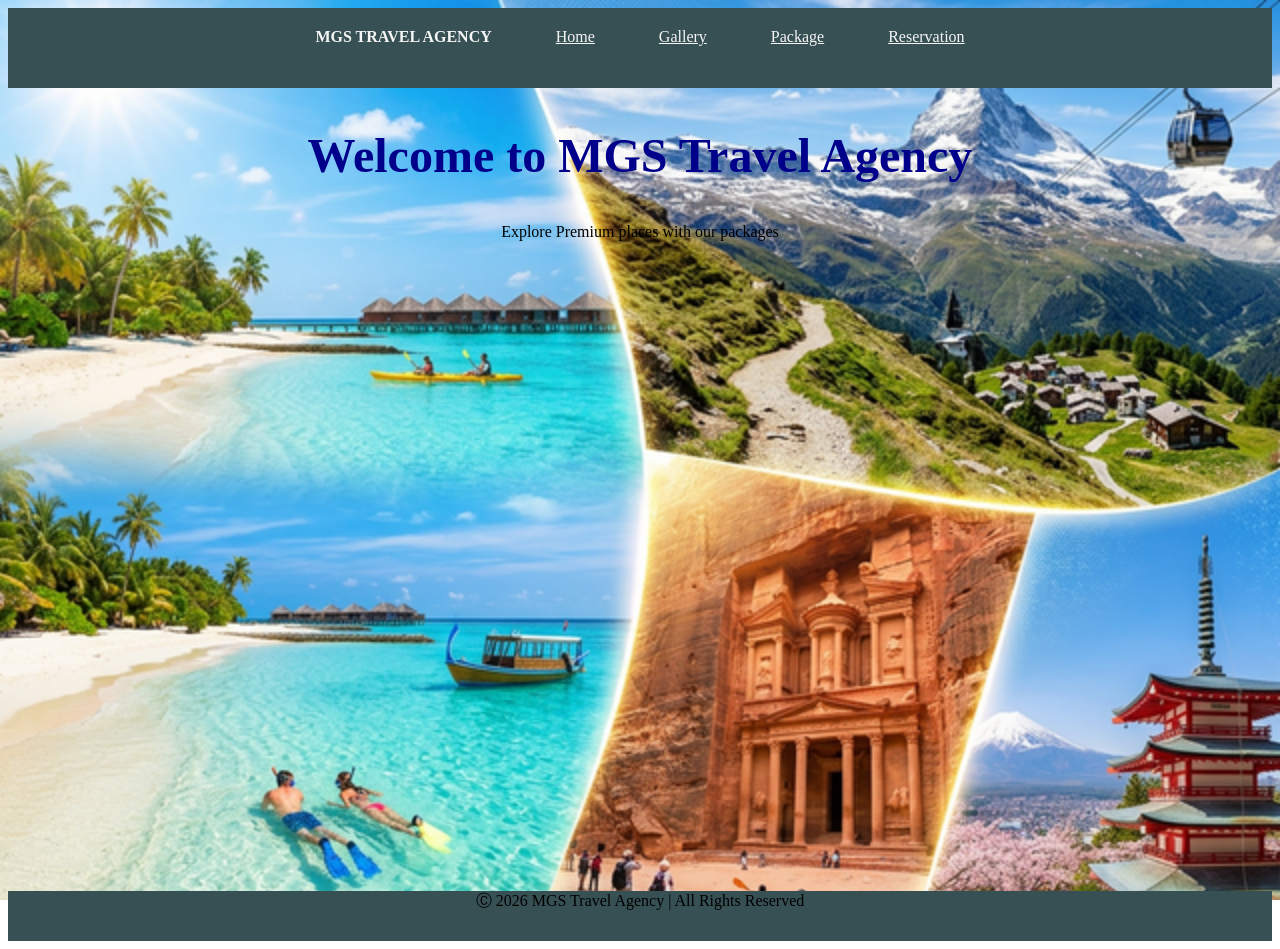
<file: index.html>
<html>

<head>
    <title>MGS Travel Agency</title>
    <link rel="stylesheet" href="Home.css">
</head>

<body>
    <header>
        <nav>
            <a><b>MGS TRAVEL AGENCY</b></a>
            <a href="index.html">Home</a>
            <a href="Gallery.html">Gallery</a>
            <a href="Package.html">Package</a>
            <a href="Reservation.html">Reservation</a>
        </nav>
    </header>

    <main>
        <section class="hero">
            <h1>Welcome to MGS Travel Agency</h1>
            <p>Explore Premium places with our packages</p>

        </section>

        <section class="home-grid">


        </section>
    </main>

    <footer>
        Ⓒ 2026 MGS Travel Agency | All Rights Reserved
    </footer>
</body>

</html>
</file>
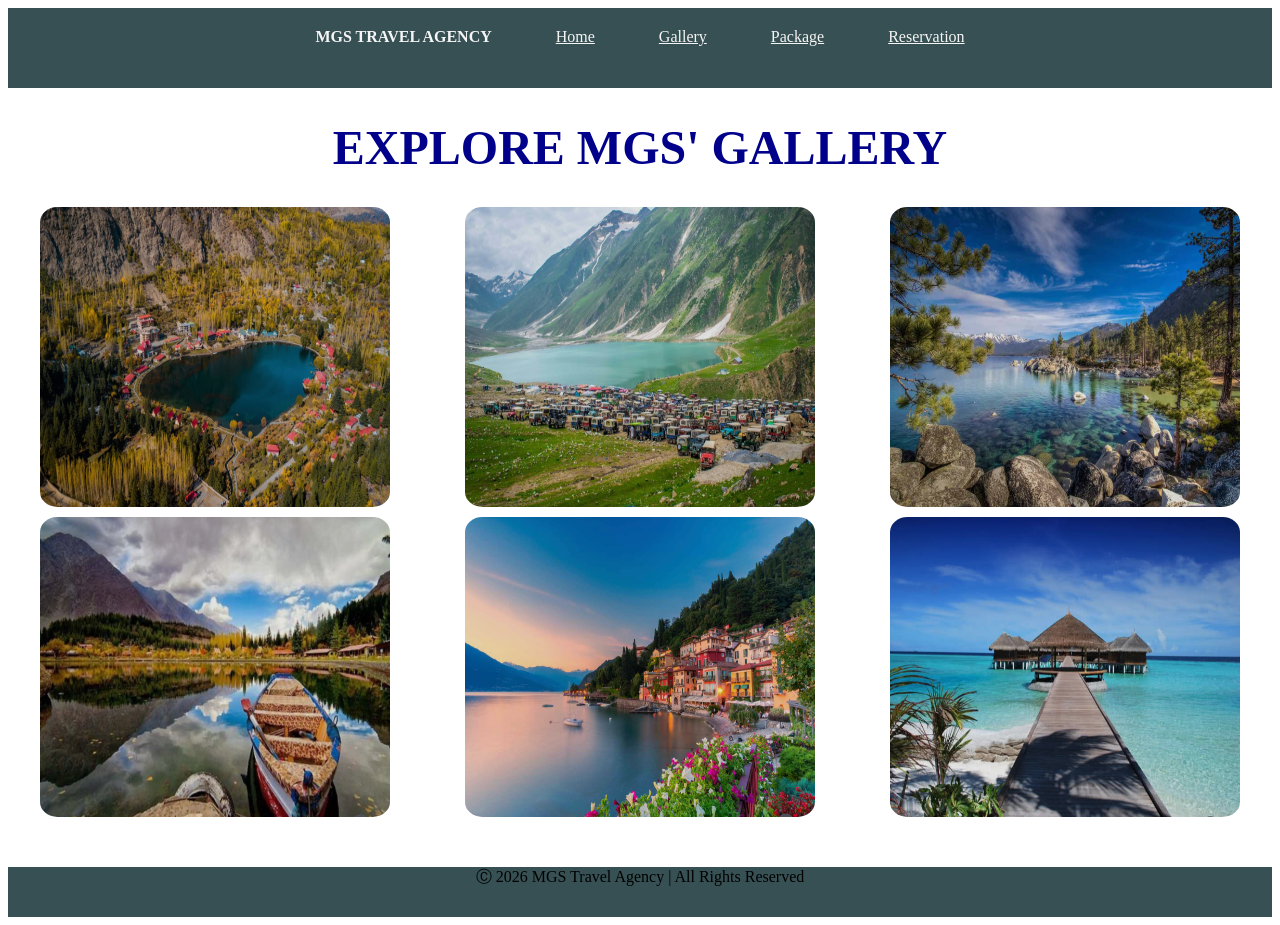
<file: Gallery.html>
<html>

<head>

    <link rel="stylesheet" href="Gallery.css">
    <title>MGS Travel Agency</title>
</head>

<body>
    <header>
        <nav>
            <a><b>MGS TRAVEL AGENCY</b></a>
            <a href="index.html">Home</a>
            <a href="Gallery.html">Gallery</a>
            <a href="Package.html">Package</a>
            <a href="Reservation.html">Reservation</a>
        </nav>
    </header>

    <main>
        <h1>EXPLORE MGS' GALLERY</h1>
        <section class="hero">
            <div class="images">
                <img src="1.png">
            </div>
            <div class="images">
                <img src="2.png">
            </div>
            <div class="images">
                <img src="3.png">
            </div>
            <div class="images">
                <img src="4.png">
            </div>
            <div class="images">
                <img src="5.png">
            </div>
            <div class="images">
                <img src="6.png">
            </div>
        </section>
    </main>

    <footer>
        Ⓒ 2026 MGS Travel Agency | All Rights Reserved
    </footer>
</body>

</html>
</file>
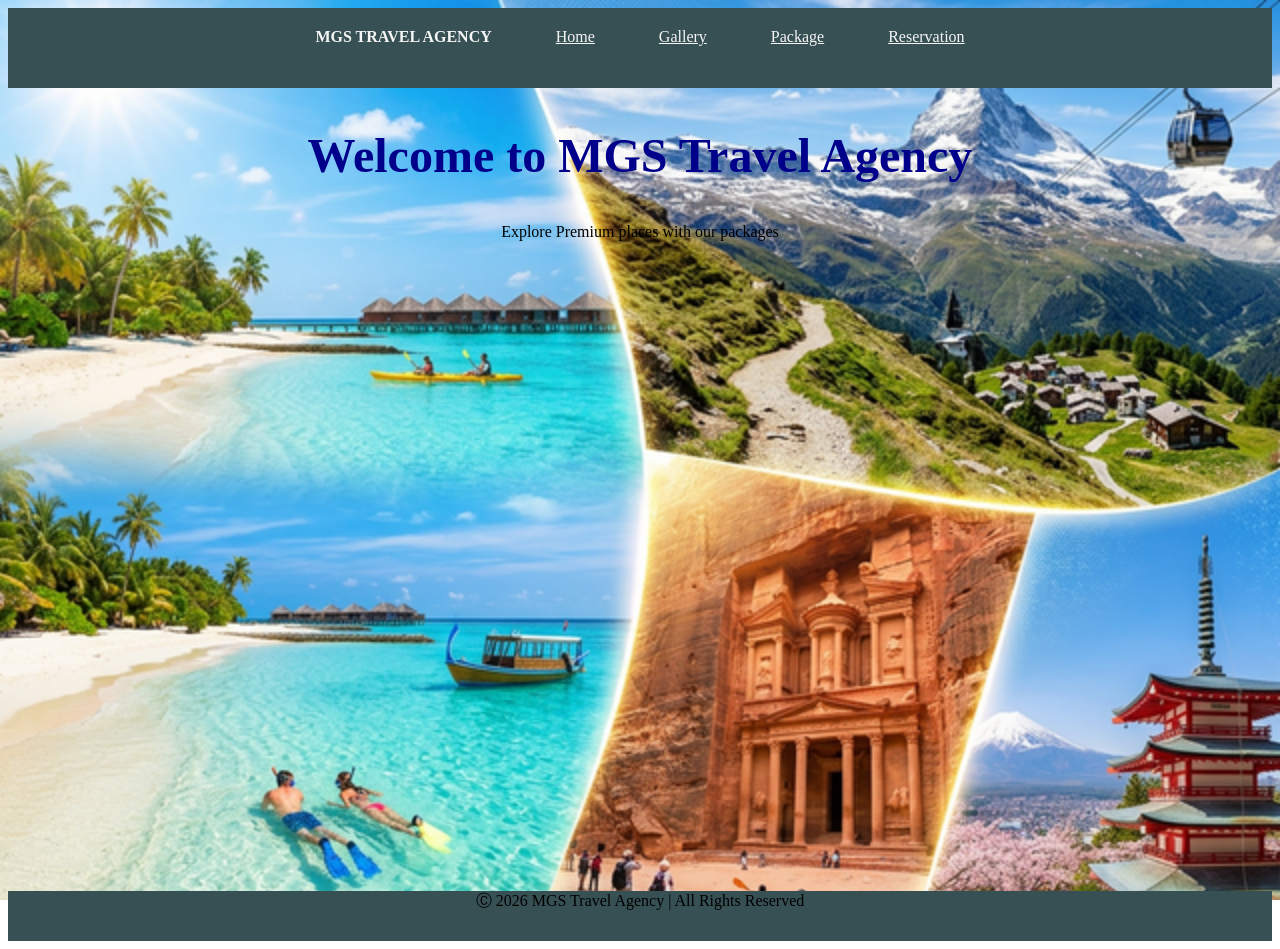
<file: Home.html>
<html>
<head>
    <title>MGS Travel Agency</title>
    <link rel="stylesheet" href="Home.css">
</head>
<body>
    <header>
        <nav>
            <a><b>MGS TRAVEL AGENCY</b></a>
            <a href="home.html">Home</a>
            <a href="Gallery.html">Gallery</a>
            <a href="Package.html">Package</a>
            <a href="Reservation.html">Reservation</a>
        </nav>
    </header>

    <main>
        <section class="hero">
            <h1>Welcome to MGS Travel Agency</h1>
            <p>Explore Premium places with our packages</p>
            
        </section>

        <section class="home-grid">
            
            
        </section>
    </main>

    <footer>
        Ⓒ 2026 MGS Travel Agency | All Rights Reserved
    </footer>
</body>
</html>
</file>
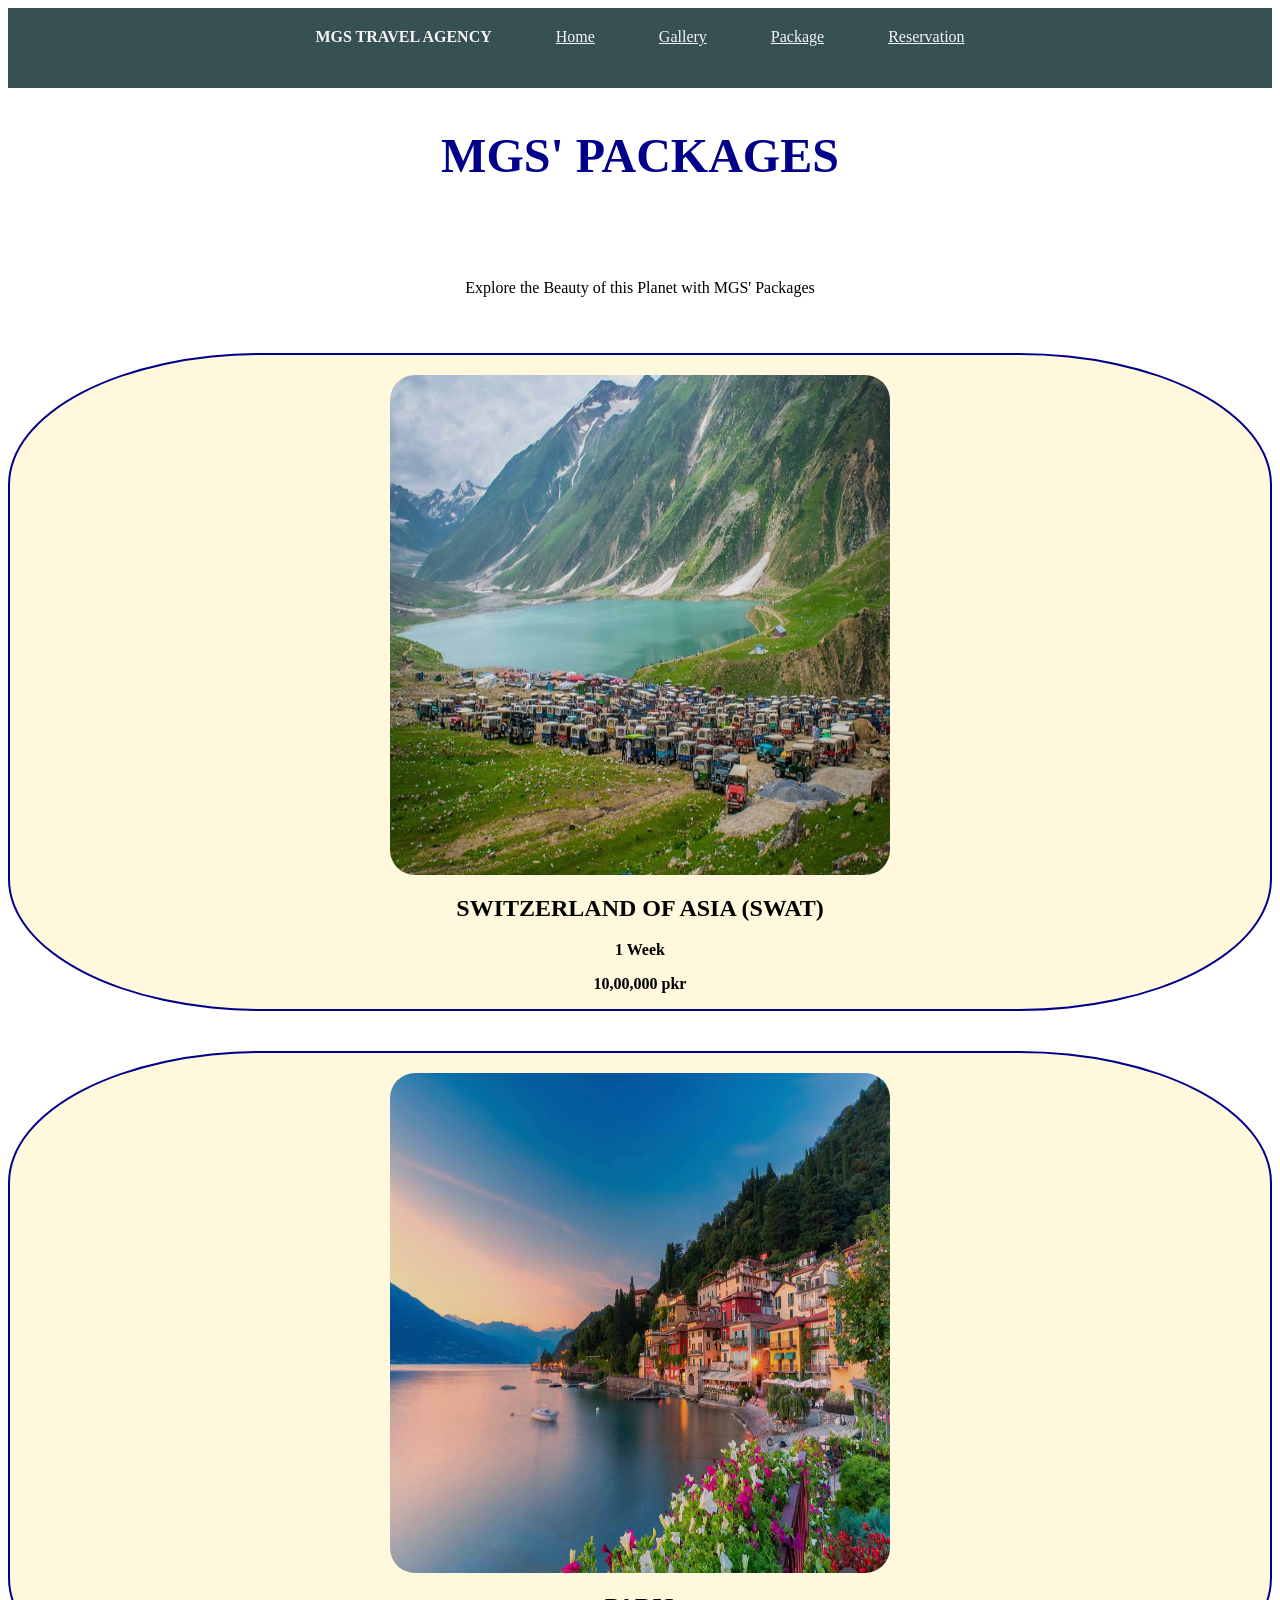
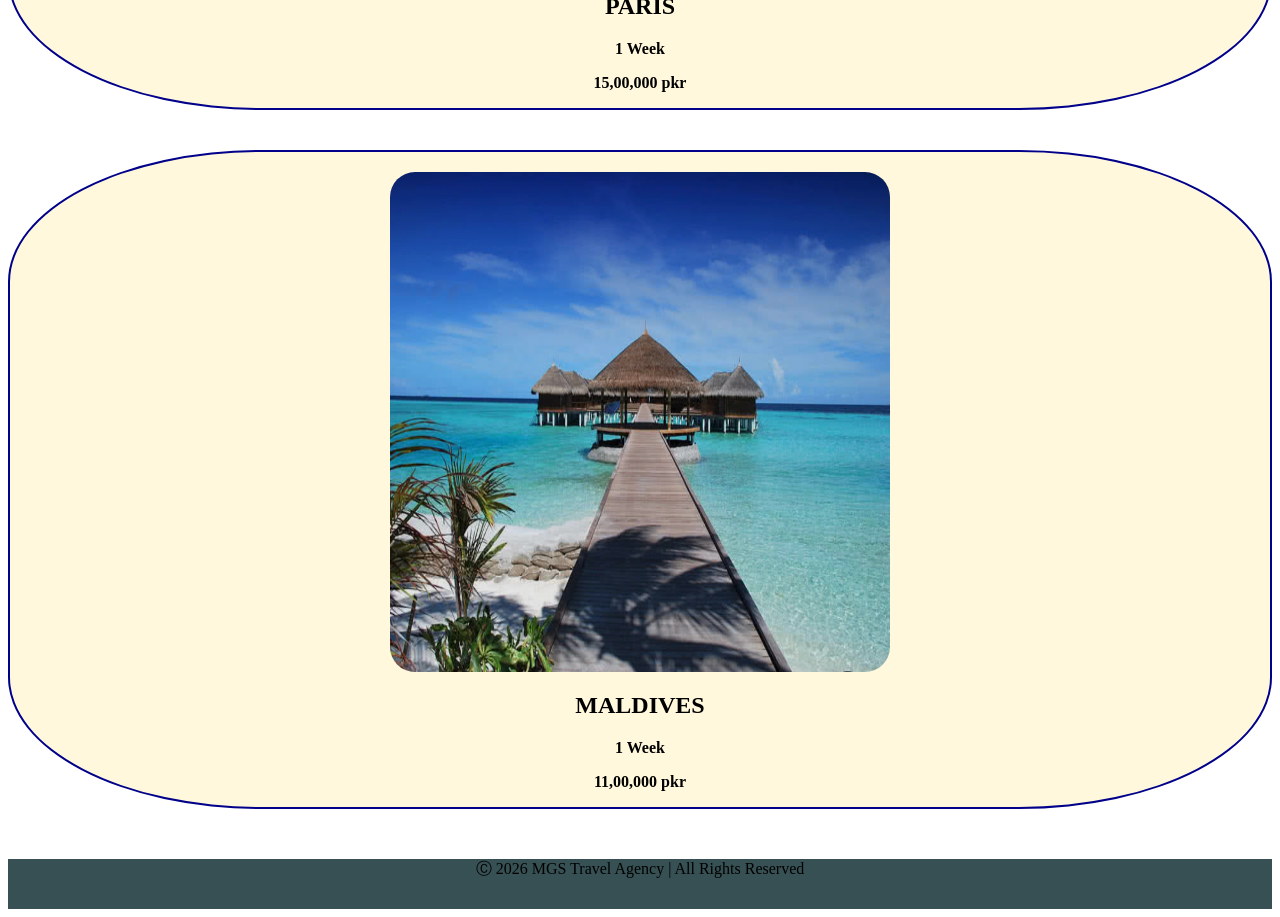
<file: Package.html>
<html>

<head>

    <link rel="stylesheet" href="Package.css">
    <title>MGS Travel Agency</title>
</head>

<body>
    <header>
        <nav>
            <a><b>MGS TRAVEL AGENCY</b></a>
            <a href="index.html">Home</a>
            <a href="Gallery.html">Gallery</a>
            <a href="Package.html">Package</a>
            <a href="Reservation.html">Reservation</a>
        </nav>
    </header>

    <main>
        <section class="hero">
            <h1>MGS' PACKAGES</h1>
            <p>Explore the Beauty of this Planet with MGS' Packages</p>
            <dev class="packages">
                <img src="2.png">
                <h2>SWITZERLAND OF ASIA (SWAT)</h2>
                <p><b>1 Week</b></p>
                <p><b>10,00,000 pkr</b></p>
            </dev>
            <dev class="packages">
                <img src="5.png">
                <h2>PARIS</h2>
                <p><b>1 Week</b></p>
                <p><b>15,00,000 pkr</b></p>
            </dev>
            <dev class="packages">
                <img src="6.png">
                <h2>MALDIVES</h2>
                <p><b>1 Week</b></p>
                <p><b>11,00,000 pkr</b></p>
            </dev>
        </section>
    </main>

    <footer>
        Ⓒ 2026 MGS Travel Agency | All Rights Reserved
    </footer>
</body>

</html>
</file>
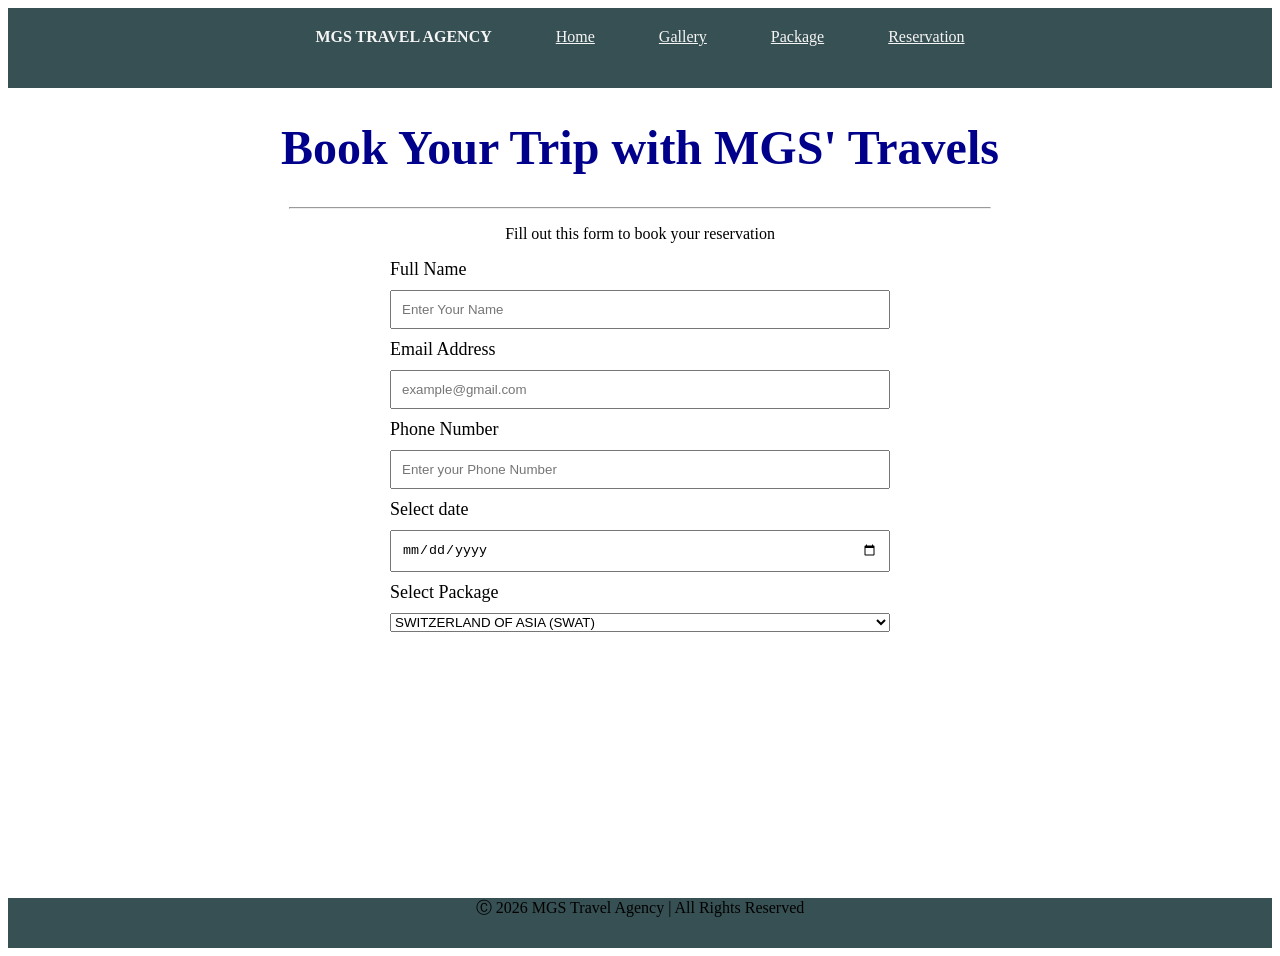
<file: Reservation.html>
<html>

<head>

    <link rel="stylesheet" href="Reservation.css">
    <title>MGS Travel Agency</title>
</head>

<body>
    <header>
        <nav>
            <a><b>MGS TRAVEL AGENCY</b></a>
            <a href="index.html">Home</a>
            <a href="Gallery.html">Gallery</a>
            <a href="Package.html">Package</a>
            <a href="Reservation.html">Reservation</a>
        </nav>
    </header>

    <h1>Book Your Trip with MGS' Travels</h1>
    <hr>
    <p>Fill out this form to book your reservation</p>

    <main>
        <section class="hero">
            <form class="reservation-form">
                <label for="name">Full Name</label>
                <input type="text" id="name" placeholder="Enter Your Name">
                <label for="email">Email Address</label>
                <input type="text" id="email" placeholder="example@gmail.com">
                <label for="phone">Phone Number</label>
                <input type="text" id="phone" placeholder="Enter your Phone Number">
                <label for="date">Select date</label>
                <input type="date" id="date">
                <label for="package">Select Package</label>
                <select id="package" name="package" required>
                    <option value="city">SWITZERLAND OF ASIA (SWAT)</option>
                    <option value="city">PARIS</option>
                    <option value="city">MALDIVES</option>
                </select>
            </form>
        </section>
    </main>

    <footer>
        Ⓒ 2026 MGS Travel Agency | All Rights Reserved
    </footer>
</body>

</html>
</file>
<file: Home.css>
body{
    background-image: url(banner.png);
    background-attachment: fixed;
    background-size: cover;
}
nav{
    height:50px;
    padding:10px;
    background-color: rgb(55, 80, 83);
    text-align: center;
    padding-top: 20px; 
}
nav a h3{
    text-align: left;
}
a{
    margin: 30px 30px;
    color:whitesmoke;
}

a:hover{
    color:goldenrod;
    cursor: pointer;
}

.hero{
    text-align: center
}
.hero h1{
    color:darkblue;
    font-size: 48px;
    font-weight: bold;
}

img{
    width:fit-content;
    
}

footer{
    margin-top:650px;
    background-color: rgb(55, 80, 83);
    text-align: center;
    height:50px;
}
</file>
<file: Gallery.css>
nav{
    height:50px;
    padding:10px;
    background-color: rgb(55, 80, 83);
    text-align: center;
    padding-top: 20px; 
}
nav a h3{
    text-align: left;
}
a{
    margin: 30px 30px;
    color:whitesmoke;
}

a:hover{
    color:darkgray;
    cursor: pointer;
}

.hero{
    display:grid;
    grid-template-columns: repeat(3, 1fr);
    gap: 10px;
    text-align: center;
}

img{
    width: 350px;
    height: 300px;
    border-radius: 5%;
}

h1{
    text-align: center;
    color: darkblue;
    font-size: 48px;
    font-weight: bold;
}

img:hover{
    width:450px;
    height:350px;
    cursor: pointer;
}

footer{
    margin-top:50px;
    background-color: rgb(55, 80, 83);
    text-align: center;
    height:50px;
}
</file>
<file: Package.css>
nav{
    height:50px;
    padding:10px;
    background-color: rgb(55, 80, 83);
    text-align: center;
    padding-top: 20px; 
}
nav a h3{
    text-align: left;
}
a{
    margin: 30px 30px;
    color:whitesmoke;
}

a:hover{
    color:darkgray;
    cursor: pointer;
}

.hero{
    display: grid;
    grid-template-columns: repeat(1, 1fr);
    text-align: center;
    gap:40px;
}
.packages{
    border: solid black 2px;
    border-radius: 20%;
    border-color: darkblue;
    background-color: cornsilk;

}
img{
    width: 500px;
    height: 500px;
    margin-top: 20px;
    border-radius: 5%;
}

img:hover{
    width: 700px;
    height: 700px;
    border-radius:5%;
    cursor: pointer;
}
h1{
    color:darkblue;
    font-size: 48px;
}
footer{
    margin-top:50px;
    background-color: rgb(55, 80, 83);
    text-align: center;
    height:50px;
}
</file>
<file: Reservation.css>
nav{
    height:50px;
    padding:10px;
    background-color: rgb(55, 80, 83);
    text-align: center;
    padding-top: 20px; 
}
nav a h3{
    text-align: left;
}
a{
    margin: 30px 30px;
    color:whitesmoke;
}

a:hover{
    color:darkgray;
    cursor: pointer;
}

h1{
    color:darkblue;
    font-size: 48px;
    text-align: center;
}
p{
    text-align: center;
}
.hero{
    width:500px;
    margin: 0 auto;
    text-align: center;
    display: grid;

}
.reservation-form{
    text-align: center;
    display: grid;
    gap:10px;
}
hr{
    width: 700px;
    text-align: center;
    color:burlywood;
}
label{
    text-align: left;
    font-size: 18px;
}
input{
    padding:10px;
}

footer{
    margin-top:250px;
    background-color: rgb(55, 80, 83);
    text-align: center;
    height:50px;
}
</file>
